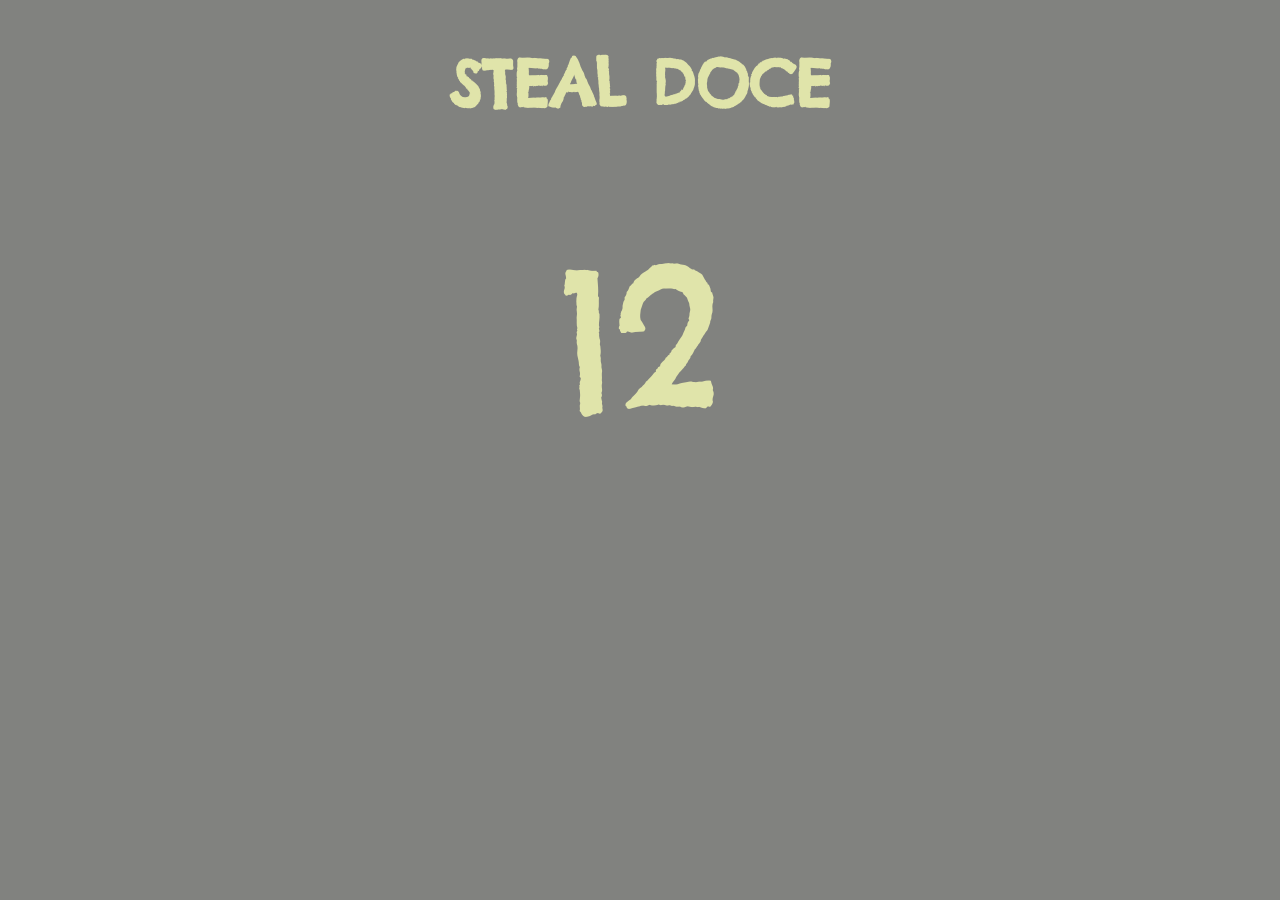
<file: index.html>
<!DOCTYPE html>
<html lang="en">
<head>
    <meta charset="UTF-8">
    <meta name="viewport" content="width=device-width, initial-scale=1.0">
    <title>STOLE DOCE</title>
    <link rel="stylesheet" href="style.css">
</head>
<body>
    <div>
        <div><h1>STEAL DOCE</h1></div>
        <div class="base_container">
            <span class="doce">12</span>
            <div class="sticker_container" id="sticker">
                <div class="sticker_container_sticker">
                    <img class="picture" src="pics/paper.png" alt="sticker">
                    <div class="textinsticker_container">
                        <div>Украсть 12!</div>
                        <div>Вы знали, что самые <a href="https://en.wikipedia.org/wiki/Benford%27s_law">распространённые числа</a> которые вы можете встретить на улице, - это 1 и 2?</div>
                        <div>Когда мы узнали об этом, родилась идея. Может быть, нам устроить искусственный дефицит? И вы можете стать частью этого!</div>
                        <div>Увидев число 12 на улице, украдите его! А после пришлите на нашу почту, чтобы мы могли добавить его в нашу <a href="wall.html">коллекцию</a> :Р</div>
                        <div>stealdoce@gmail.com</div>
                    </div>
                </div>    
            </div>
        </div>
    </div>
    <audio id="stickerSound" src="sounds/cut_ear.mp3"></audio>
    <script src="main.js"></script>
</body>
</html>
</file>
<file: style.css>
@font-face {
    font-family: 'Chelsea Market';
    src: url('fonts/ChelseaMarket-Regular.ttf');
}

@font-face {
    font-family: 'Ura Bum Bum SP';
    src: url('fonts/UraBumBumSP.otf');
}

body {
    background-color: #81827F;
}

h1 {
    color: #E0E4AA;
    font-family: 'Chelsea Market';
    font-size: 5vw;
    text-align: center;
}

.doce {
    color: #E0E4AA;
    font-family: 'Chelsea Market';
    font-size: 15vw;
    text-align: center;
}

.base_container {
    text-align: center;
    padding-top: 4vw;
    position: relative; 
}

.sticker_container {
    display: none;
    position: absolute; 
    top: 50%;
    left: 50%;
    transform: translate(-50%, -40%);
    z-index: 10;
    width: 30vw;
}

.sticker_container.active {
    display: inline-block;
}

.sticker_container_sticker {
    position: relative;
    display: inline-block;
    width: 100%;
}

.picture {
    width: 100%;       
    height: auto; 
    display: block;
}

.textinsticker_container {
    font-family: 'Ura Bum Bum SP';
    color: #313131;
    position: absolute;
    top: 60%;       
    left: 50%;         
    transform: translate(-50%, -50%);
    width: 80%;
    max-height: 80%;
    overflow-y: auto;
    overflow-wrap: break-word;
    word-break: break-word;
    font-size: 1.2vw;
    line-height: 1.2;
    text-align: justify;
}

a {
    color: #313131;
}

a:hover {
    color: #81827F;
}

@media (max-width: 768px) {
    h1 {
        font-size: 12vw;
    }

    .doce {
        font-size: 25vw;
    }

    
    .base_container {
        padding-top: 40vw;
    }

    
    .sticker_container {
        width: 80vw; 
        transform: translate(-50%, -35%);
    }

    .sticker_container_sticker {
        display: flex;
        flex-direction: column;
        justify-content: center;
        align-items: center;
        background: url('pics/paper.png') no-repeat center center;
        background-size: 100% 100%; 
        width: 100%;
        padding: 25vw 6vw 8vw 6vw;
        box-sizing: border-box;
    }

    .picture {
        display: none;
    }

    .textinsticker_container {
        position: static;
        transform: none; 
        width: 100%;
        max-height: none;
        font-size: 3.5vw; 
        line-height: 1.3;
        text-align: left; 
    }
}
</file>
